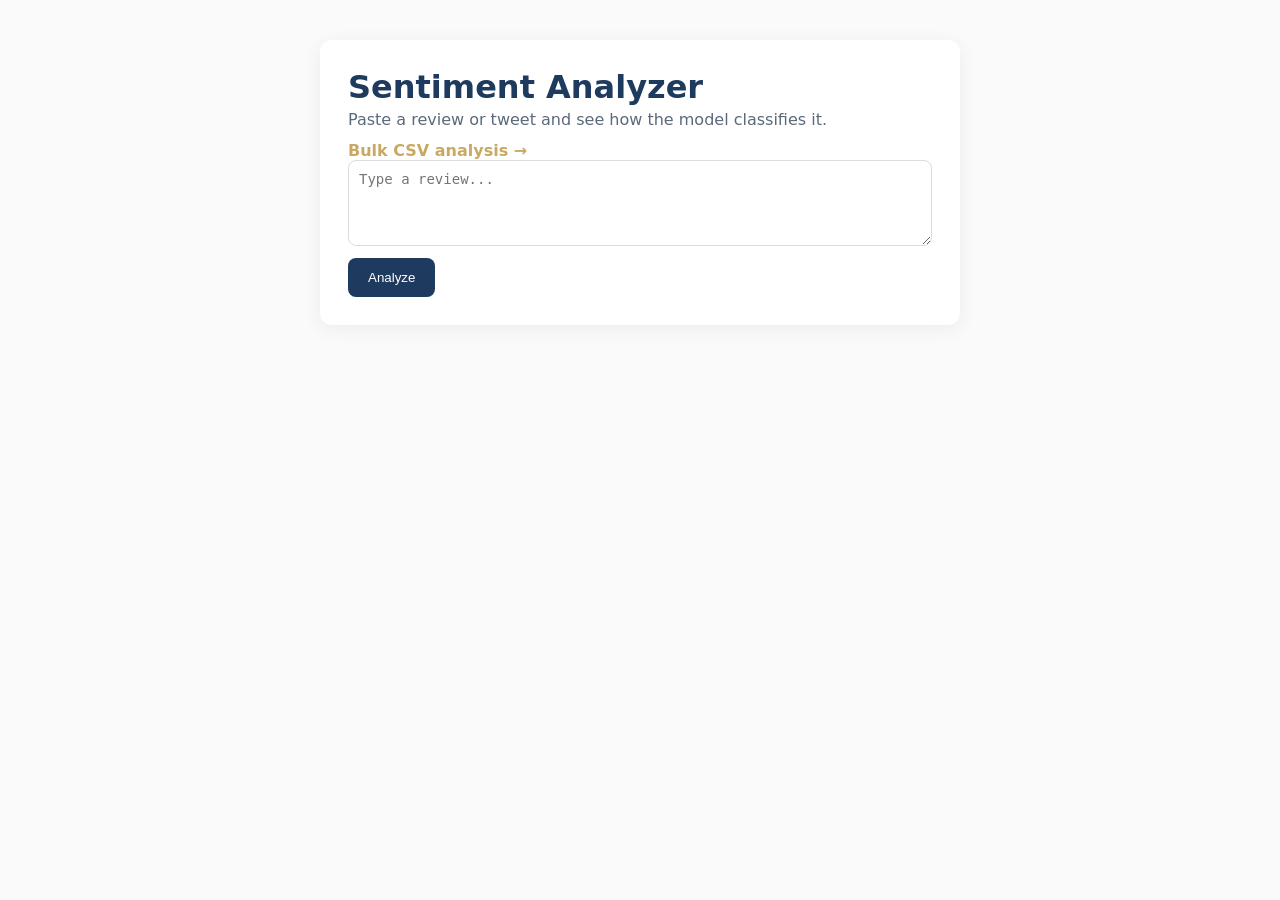
<file: templates/index.html>
<!DOCTYPE html>
<html lang="en">
<head>
  <meta charset="UTF-8" />
  <title>Sentiment Analyzer</title>
  <link rel="stylesheet" href="/static/style.css" />
</head>
<body>
  <div class="container">
    <header>
      <h1>Sentiment Analyzer</h1>
      <p>Paste a review or tweet and see how the model classifies it.</p>
      <a href="/dashboard" class="link">Bulk CSV analysis →</a>
    </header>

    <form id="form">
      <textarea id="text" rows="4" placeholder="Type a review..."></textarea>
      <button type="submit">Analyze</button>
    </form>

    <div id="result" class="result hidden">
      <h2 id="label"></h2>
      <div id="bars"></div>
    </div>
  </div>

  <script>
    const form = document.getElementById('form');
    const result = document.getElementById('result');
    const labelEl = document.getElementById('label');
    const bars = document.getElementById('bars');

    form.addEventListener('submit', async (e) => {
      e.preventDefault();
      const text = document.getElementById('text').value.trim();
      if (!text) return;

      const res = await fetch('/predict', {
        method: 'POST',
        headers: { 'Content-Type': 'application/json' },
        body: JSON.stringify({ text })
      });
      const data = await res.json();

      labelEl.textContent = data.label.toUpperCase() + ' (' + (data.confidence * 100).toFixed(0) + '%)';
      bars.innerHTML = '';
      for (const [k, v] of Object.entries(data.probabilities)) {
        const row = document.createElement('div');
        row.className = 'bar-row';
        row.innerHTML = '<span>' + k + '</span><div class="bar"><div class="fill" style="width:' + (v * 100) + '%"></div></div><span>' + (v * 100).toFixed(0) + '%</span>';
        bars.appendChild(row);
      }
      result.classList.remove('hidden');
    });
  </script>
</body>
</html>
</file>
<file: static/style.css>
* { box-sizing: border-box; }
body {
  font-family: system-ui, -apple-system, sans-serif;
  margin: 0;
  background: #fafafa;
  color: #2c3e50;
}
.container {
  max-width: 640px;
  margin: 40px auto;
  background: white;
  border-radius: 12px;
  box-shadow: 0 4px 20px rgba(0,0,0,0.06);
  padding: 28px;
}
header h1 {
  margin: 0 0 4px;
  color: #1F3A5F;
}
header p { margin: 0 0 12px; color: #5a6a7a; }
.link {
  color: #C9A961;
  text-decoration: none;
  font-weight: 600;
}
textarea, input[type="file"] {
  width: 100%;
  padding: 10px;
  border: 1px solid #ddd;
  border-radius: 8px;
  font-size: 14px;
}
button {
  background: #1F3A5F;
  color: white;
  border: none;
  padding: 12px 20px;
  border-radius: 8px;
  cursor: pointer;
  margin-top: 8px;
}
.result { margin-top: 24px; padding-top: 24px; border-top: 1px solid #eee; }
.result.hidden { display: none; }
.result h2 { color: #1F3A5F; margin: 0 0 12px; }
.bar-row {
  display: grid;
  grid-template-columns: 80px 1fr 50px;
  gap: 10px;
  align-items: center;
  margin-bottom: 6px;
  font-size: 14px;
}
.bar {
  background: #f0f3f7;
  height: 12px;
  border-radius: 6px;
  overflow: hidden;
}
.fill {
  background: #C9A961;
  height: 100%;
  transition: width 0.3s;
}
.error {
  background: #fde8e8;
  color: #b94a48;
  padding: 10px 14px;
  border-radius: 8px;
}
</file>
